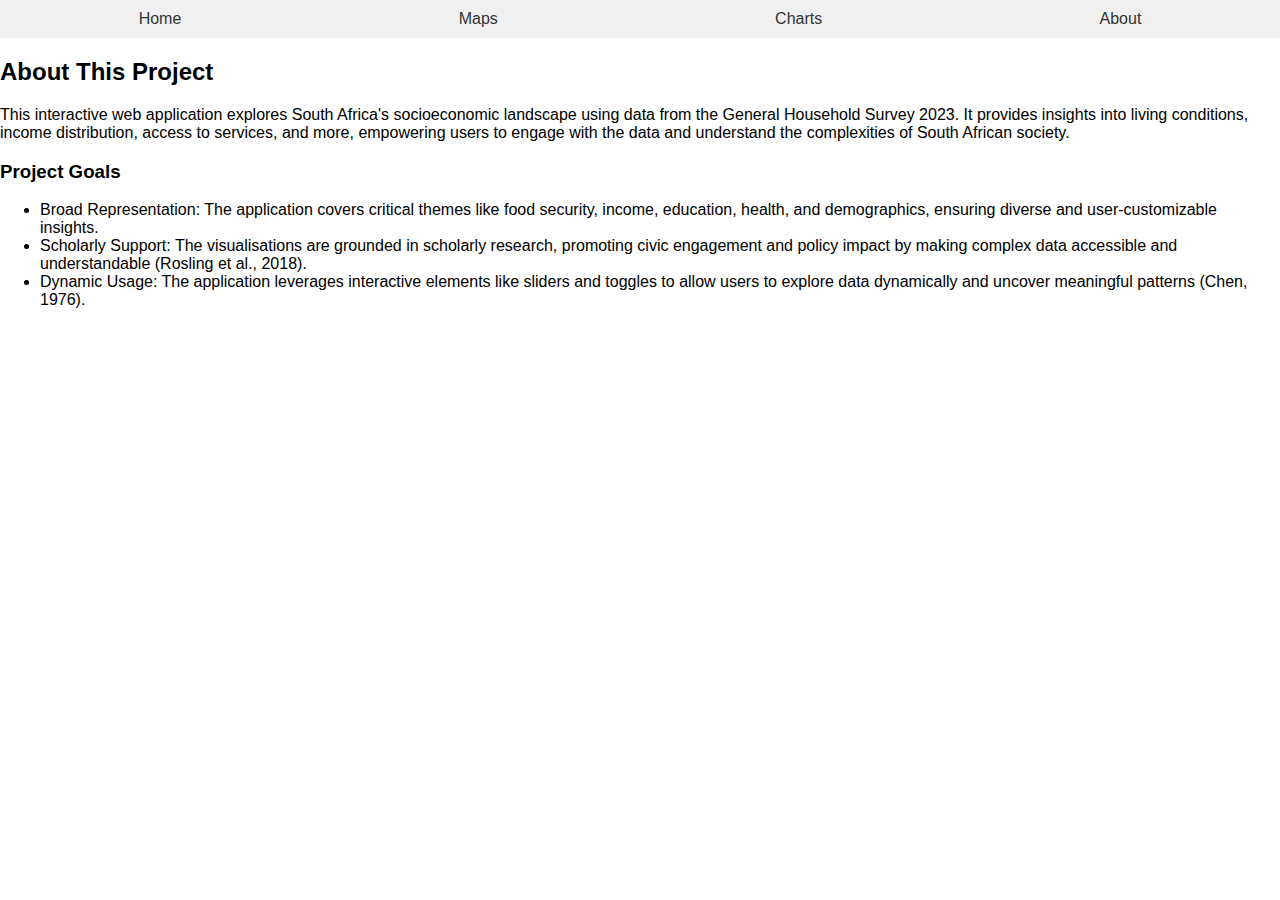
<file: project/public/about.html>
<!DOCTYPE html>
<html lang="en">
<head>
    <meta charset="UTF-8">
    <meta name="viewport" content="width=device-width, initial-scale=1.0">
    <title>About the Project</title>
    <link rel="stylesheet" href="css/styles.css">
</head>
<body>
    <header>
        <nav>
            <ul>
                <li><a href="index.html">Home</a></li>
                <li><a href="maps.html">Maps</a></li>
                <li><a href="charts.html">Charts</a></li>
                <li><a href="about.html">About</a></li>
            </ul>
        </nav>
    </header>

    <section id="about">
        <h2>About This Project</h2>
        <p>This interactive web application explores South Africa's socioeconomic landscape using data from the General Household Survey 2023. It provides insights into living conditions, income distribution, access to services, and more, empowering users to engage with the data and understand the complexities of South African society.</p>

        <h3>Project Goals</h3>
        <ul>
            <li>Broad Representation: The application covers critical themes like food security, income, education, health, and demographics, ensuring diverse and user-customizable insights.</li>
            <li>Scholarly Support: The visualisations are grounded in scholarly research, promoting civic engagement and policy impact by making complex data accessible and understandable (Rosling et al., 2018).</li>
            <li>Dynamic Usage: The application leverages interactive elements like sliders and toggles to allow users to explore data dynamically and uncover meaningful patterns (Chen, 1976).</li>
        </ul>

        </section>

    <script src="js/script.js"></script>
</body>
</html>
</file>
<file: project/public/css/styles.css>
/*
  Student Name: [Your Name]
  Project Title: South African Socioeconomic Insights
  Project Objective: To develop an interactive web application that visualizes data from the General Household Survey 2023, providing insights into South Africa's socioeconomic landscape.
*/

/* General styles for the application */
body {
    font-family: Arial, sans-serif; /* Standard web font */
    margin: 0;
    background-color: #ffffff; /* Light mode background */
    color: #000000; /* Light mode text color */
    transition: background-color 0.3s ease, color 0.3s ease; /* Smooth transition for dark mode */
}

/* Typography */
h1, h2, h3 {
    font-family: 'Roboto', sans-serif; /* Google Font */
}

/* Navigation */
nav ul {
    list-style: none;
    padding: 0;
    margin: 0;
    display: flex;
    justify-content: space-around;
    background-color: #f0f0f0; /* Light gray background */
}

nav li a {
    display: block;
    padding: 10px 20px;
    text-decoration: none;
    color: #333; /* Dark gray text */
}

/* Hero section */
#hero {
    text-align: center;
    padding: 20px;
    background-color: #e0e0e0; /* Lighter gray background */
}

/* Intro section */
#intro {
    max-width: 800px;
    margin: 20px auto;
    line-height: 1.6;
}

/* Footer */
footer {
    text-align: center;
    padding: 20px;
    background-color: #f0f0f0;
}

/* Buttons */
button {
    background-color: #4CAF50; /* Green button */
    border: none;
    color: white;
    padding: 10px 20px;
    text-align: center;
    text-decoration: none;
    display: inline-block;
    font-size: 16px;
    margin: 10px;
    cursor: pointer;
    border-radius: 5px; /* Slightly rounded corners */
}

/* High contrast mode */
.high-contrast {
    background-color: #000000;
    color: #ffffff;
}

.high-contrast button {
    background-color: #ffff00; /* Yellow button for high contrast */
    color: #000000;
}

/* Map container */
#map-container {
    width: 100%;
    height: 400px;
    margin: 20px auto;
}

/* Charts container */
#charts-container {
    max-width: 800px;
    margin: 20px auto;
}

/* Filters section */
#filters {
    max-width: 600px;
    margin: 20px auto;
    padding: 20px;
    background-color: #f9f9f9;
    border: 1px solid #ddd;
}

#filters label {
    display: block;
    margin-bottom: 5px;
}

#filters select,
#filters input[type="range"] {
    width: 100%;
    padding: 8px;
    margin-bottom: 15px;
    border: 1px solid #ddd;
    border-radius: 4px;
    box-sizing: border-box;
}

/* Data summary */
#data-summary {
    max-width: 400px;
    margin: 20px auto;
    padding: 20px;
    background-color: #f9f9f9;
    border: 1px solid #ddd;
}
</file>
